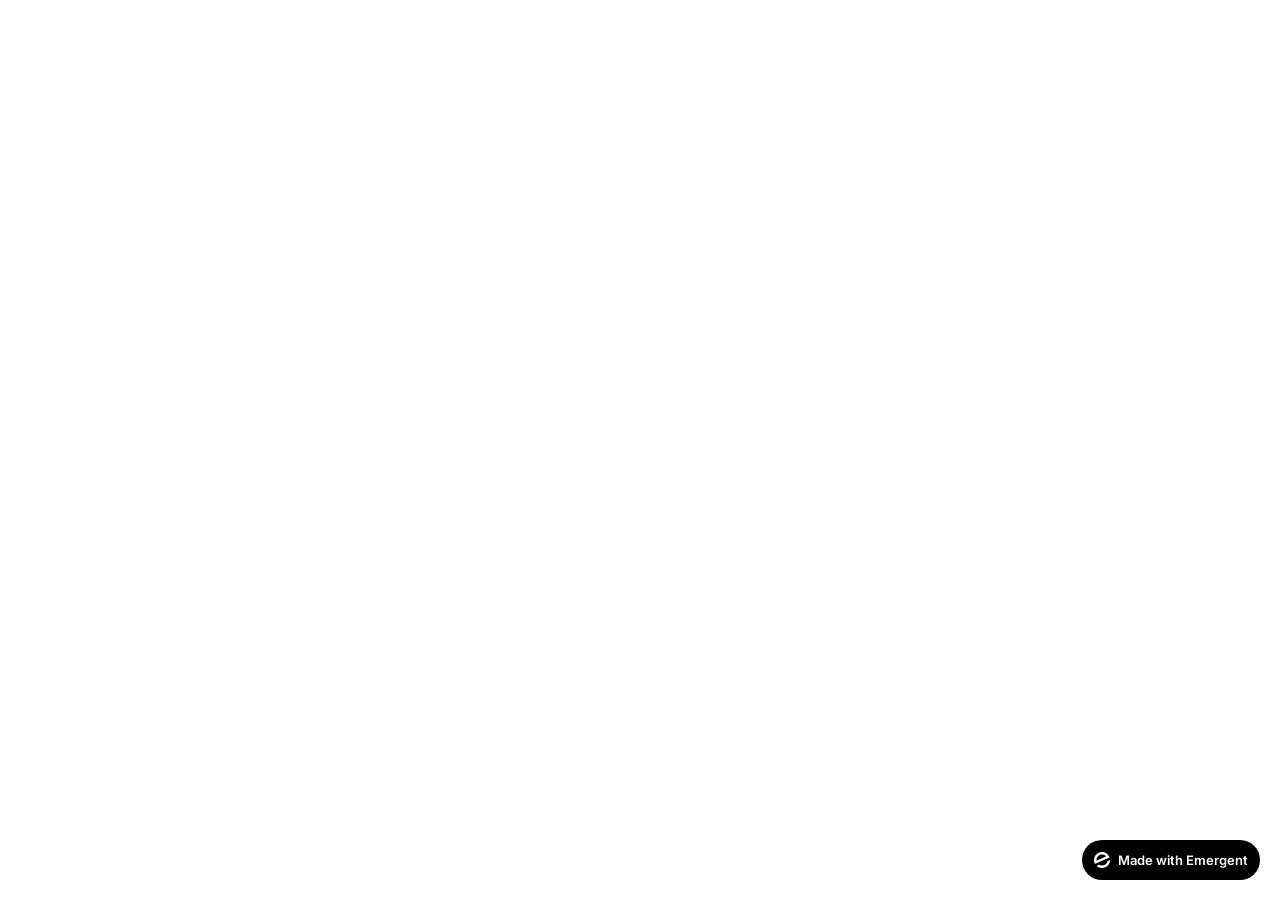
<file: frontend/public/index.html>
<!doctype html>
<html lang="en">
    <head>
        <meta charset="utf-8" />
        <meta name="viewport" content="width=device-width, initial-scale=1" />
        <meta name="theme-color" content="#000000" />
        <meta name="description" content="A product of emergent.sh" />
        <link rel="preconnect" href="https://fonts.googleapis.com" />
        <link rel="preconnect" href="https://fonts.gstatic.com" crossorigin />
        <link href="https://fonts.googleapis.com/css2?family=Inter:wght@400;500;600;700;800;900&display=swap" rel="stylesheet" />
        <!--
        manifest.json provides metadata used when your web app is installed on a
        user's mobile device or desktop. See https://developers.google.com/web/fundamentals/web-app-manifest/
        -->
        <!--
        Notice the use of %PUBLIC_URL% in the tags above.
        It will be replaced with the URL of the `public` folder during the build.
        Only files inside the `public` folder can be referenced from the HTML.

        Unlike "/favicon.ico" or "favicon.ico", "%PUBLIC_URL%/favicon.ico" will
        work correctly both with client-side routing and a non-root public URL.
        Learn how to configure a non-root public URL by running `npm run build`.
        -->
        <title>Smart Secure Lockers - Event Storage Solutions</title>
        <script src="https://assets.emergent.sh/scripts/emergent-main.js"></script>
        <!--
        These two scripts have been added for the Visual Edits, please do not edit or remove them
        -->
        <script>
            // Only load visual edit scripts when inside an iframe
            if (window.self !== window.top) {
                // Load debug monitor script
                var debugMonitorScript = document.createElement('script');
                debugMonitorScript.src = 'https://assets.emergent.sh/scripts/debug-monitor.js';
                document.head.appendChild(debugMonitorScript);

                // Configure Tailwind
                window.tailwind = window.tailwind || {};
                tailwind.config = {
                    corePlugins: { preflight: false },
                };

                // Load Tailwind CDN
                var tailwindScript = document.createElement('script');
                tailwindScript.src = 'https://cdn.tailwindcss.com';
                document.head.appendChild(tailwindScript);
            }
        </script>
    </head>
    <body>
        <noscript>You need to enable JavaScript to run this app.</noscript>
        <div id="root"></div>
        <!--
      This HTML file is a template.
      If you open it directly in the browser, you will see an empty page.

      You can add webfonts, meta tags, or analytics to this file.
      The build step will place the bundled scripts into the <body> tag.

      To begin the development, run `npm start` or `yarn start`.
      To create a production bundle, use `npm run build` or `yarn build`.
    -->
        <a
            id="emergent-badge"
            target="_blank"
            href="https://app.emergent.sh/?utm_source=emergent-badge"
            style="
                display: inline-flex !important;
                box-sizing: border-box;
                width: 178px;
                height: 40px;
                padding: 8px 12px 8px 12px;
                align-items: center !important;
                gap: 8px;
                border-radius: 50px !important;
                background: #000 !important;
                position: fixed !important;
                bottom: 20px;
                right: 20px;
                text-decoration: none;
                font-family: -apple-system, BlinkMacSystemFont,
                    &quot;Segoe UI&quot;, Roboto, Oxygen, Ubuntu, Cantarell,
                    &quot;Open Sans&quot;, &quot;Helvetica Neue&quot;,
                    sans-serif !important;
                font-size: 12px !important;
                z-index: 9999 !important;
            "
        >
            <svg xmlns="http://www.w3.org/2000/svg" width="16" height="16" viewBox="0 0 16 16" fill="none">
                <path d="M15.5702 8.13142C15.7729 8.0412 16.0007 8.18878 15.9892 8.4103C15.8374 11.3192 14.0965 14.0405 11.2531 15.3065C8.40964 16.5725 5.2224 16.0453 2.95912 14.2117C2.78676 14.072 2.82955 13.804 3.03219 13.7137L4.95677 12.8568C5.04866 12.8159 5.15446 12.823 5.24204 12.8725C6.73377 13.7153 8.59176 13.8649 10.2772 13.1145C11.9626 12.3641 13.0947 10.8833 13.4665 9.21075C13.4883 9.11256 13.5539 9.02918 13.6457 8.98827L15.5702 8.13142Z" fill="white"/>
                <path fill-rule="evenodd" clip-rule="evenodd" d="M15.3066 4.74698L15.5067 5.19653C15.5759 5.35178 15.5061 5.53366 15.3508 5.60278L1.29992 11.8586C1.14467 11.9278 0.962794 11.8579 0.893675 11.7027L0.701732 11.2716L0.693457 11.2531C-1.10317 7.21778 0.711626 2.49007 4.74692 0.693443C8.78221 -1.10318 13.51 0.711693 15.3066 4.74698ZM2.82356 8.55367C2.63552 8.63739 2.41991 8.51617 2.40853 8.31065C2.28373 6.05724 3.53858 3.85787 5.72286 2.88536C7.90715 1.91286 10.3813 2.45199 11.9724 4.05256C12.1175 4.19854 12.0633 4.43988 11.8753 4.5236L2.82356 8.55367Z" fill="white"/>
            </svg>
            <p
                style="
                    color: #FFF !important;
                    font-family: 'Inter', sans-serif !important;
                    font-size: 13px !important;
                    font-style: normal !important;
                    font-weight: 600 !important;
                    line-height: 20px !important;
                    margin: 0 !important;
                    white-space: nowrap !important;
                "
            >
                Made with Emergent
            </p>
        </a>
        <script>
            !(function (t, e) {
                var o, n, p, r;
                e.__SV ||
                    ((window.posthog = e),
                    (e._i = []),
                    (e.init = function (i, s, a) {
                        function g(t, e) {
                            var o = e.split(".");
                            2 == o.length && ((t = t[o[0]]), (e = o[1])),
                                (t[e] = function () {
                                    t.push(
                                        [e].concat(
                                            Array.prototype.slice.call(
                                                arguments,
                                                0,
                                            ),
                                        ),
                                    );
                                });
                        }
                        ((p = t.createElement("script")).type =
                            "text/javascript"),
                            (p.crossOrigin = "anonymous"),
                            (p.async = !0),
                            (p.src =
                                s.api_host.replace(
                                    ".i.posthog.com",
                                    "-assets.i.posthog.com",
                                ) + "/static/array.js"),
                            (r =
                                t.getElementsByTagName(
                                    "script",
                                )[0]).parentNode.insertBefore(p, r);
                        var u = e;
                        for (
                            void 0 !== a ? (u = e[a] = []) : (a = "posthog"),
                                u.people = u.people || [],
                                u.toString = function (t) {
                                    var e = "posthog";
                                    return (
                                        "posthog" !== a && (e += "." + a),
                                        t || (e += " (stub)"),
                                        e
                                    );
                                },
                                u.people.toString = function () {
                                    return u.toString(1) + ".people (stub)";
                                },
                                o =
                                    "init me ws ys ps bs capture je Di ks register register_once register_for_session unregister unregister_for_session Ps getFeatureFlag getFeatureFlagPayload isFeatureEnabled reloadFeatureFlags updateEarlyAccessFeatureEnrollment getEarlyAccessFeatures on onFeatureFlags onSurveysLoaded onSessionId getSurveys getActiveMatchingSurveys renderSurvey canRenderSurvey canRenderSurveyAsync identify setPersonProperties group resetGroups setPersonPropertiesForFlags resetPersonPropertiesForFlags setGroupPropertiesForFlags resetGroupPropertiesForFlags reset get_distinct_id getGroups get_session_id get_session_replay_url alias set_config startSessionRecording stopSessionRecording sessionRecordingStarted captureException loadToolbar get_property getSessionProperty Es $s createPersonProfile Is opt_in_capturing opt_out_capturing has_opted_in_capturing has_opted_out_capturing clear_opt_in_out_capturing Ss debug xs getPageViewId captureTraceFeedback captureTraceMetric".split(
                                        " ",
                                    ),
                                n = 0;
                            n < o.length;
                            n++
                        )
                            g(u, o[n]);
                        e._i.push([i, s, a]);
                    }),
                    (e.__SV = 1));
            })(document, window.posthog || []);
            posthog.init("phc_xAvL2Iq4tFmANRE7kzbKwaSqp1HJjN7x48s3vr0CMjs", {
                api_host: "https://us.i.posthog.com",
                person_profiles: "identified_only", // or 'always' to create profiles for anonymous users as well,
                session_recording: {
                    recordCrossOriginIframes: true,
                },
            });
        </script>
    </body>
</html>
</file>
